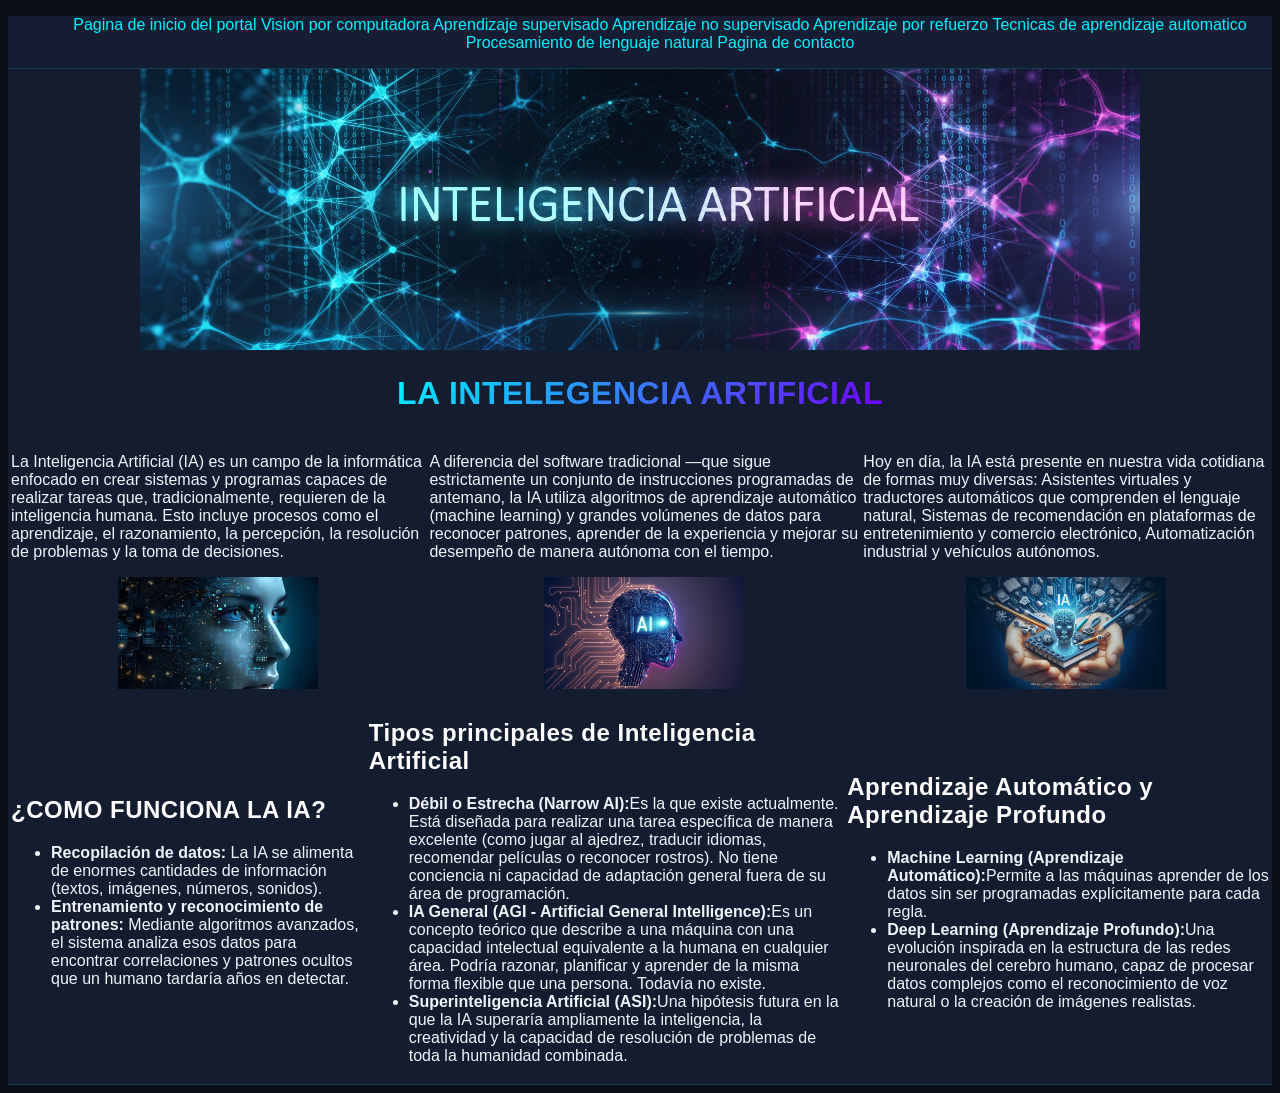
<file: index.html>
<!DOCTYPE html>
<html lang="es">
<head>
    <meta charset="UTF-8">
    <meta name="viewport" content="width=device-width, initial-scale=1.0">
    <title>LA INTELIGENCIA ARTIFICIAL</title>
<link rel="stylesheet" href="Css/colors.css">   
</head>
<body>
     <header>
        <center><nav>
            <ul>
                <a href="index.html">Pagina de inicio del portal</a>
                <a href="Vision.html">Vision por computadora</a>
                <a href="Supervisado.html">Aprendizaje supervisado</a>
                <a href="No supervisado.html">Aprendizaje no supervisado</a>
                <a href="Refuerzo.html">Aprendizaje por refuerzo</a>
                <a href="Tecnicas.html">Tecnicas de aprendizaje automatico</a>
                <a href="nlp.html">Procesamiento de lenguaje natural</a>
                <a href="contacto.html">Pagina de contacto</a>
             
            </ul>

        </nav></center>

    <div><center><img src="Img/Cabecera Inicio.jpeg" width="1000"></center></div>  
    <center><h1>LA INTELEGENCIA ARTIFICIAL</h1></center> 
    <table>
        <tr>
            <td>
                <p>La Inteligencia Artificial (IA) es un campo de la informática enfocado en crear sistemas y programas capaces de realizar tareas que, tradicionalmente, requieren de la inteligencia humana. Esto incluye procesos como el aprendizaje, el razonamiento, la percepción, la resolución de problemas y la toma de decisiones.</p>
                <center><img src="Img/Logo IA.jpg" width="200"></center>
            </td>
            <td>
                <p>A diferencia del software tradicional —que sigue estrictamente un conjunto de instrucciones programadas de antemano, la IA utiliza algoritmos de aprendizaje automático (machine learning) y grandes volúmenes de datos para reconocer patrones, aprender de la experiencia y mejorar su desempeño de manera autónoma con el tiempo.
                </p>
                <center><img src="Img/Logo IA 2.jpg" width="200"></center>
            </td>
            <td>
                <p>Hoy en día, la IA está presente en nuestra vida cotidiana de formas muy diversas: Asistentes virtuales y traductores automáticos que comprenden el lenguaje natural, Sistemas de recomendación en plataformas de entretenimiento y comercio electrónico, Automatización industrial y vehículos autónomos.</p>
                <center><img src="Img/Logo IA 3.jpg" width="200"></center>
            </td>
        </tr>

    </table> 

 <table>
        <tr>    
            <td>
            <h2>¿COMO FUNCIONA LA IA?</h2>     
                <P>
                <ul>   
                <li><b>Recopilación de datos:</b> La IA se alimenta de enormes cantidades de información (textos, imágenes, números, sonidos).</li>
                <li><b>Entrenamiento y reconocimiento de patrones:</b> Mediante algoritmos avanzados, el sistema analiza esos datos para encontrar correlaciones y patrones ocultos que un humano tardaría años en detectar. </li>
                </ul>
                </P>
            </td>
            <td>
            <h2>Tipos principales de Inteligencia Artificial</h2>    
                <P>
                <ul>
                <li><b>Débil o Estrecha (Narrow AI):</b>Es la que existe actualmente. Está diseñada para realizar una tarea específica de manera excelente (como jugar al ajedrez, traducir idiomas, recomendar películas o reconocer rostros). No tiene conciencia ni capacidad de adaptación general fuera de su área de programación.</li>
                <li><b>IA General (AGI - Artificial General Intelligence):</b>Es un concepto teórico que describe a una máquina con una capacidad intelectual equivalente a la humana en cualquier área. Podría razonar, planificar y aprender de la misma forma flexible que una persona. Todavía no existe.</li>
                <li><b>Superinteligencia Artificial (ASI):</b>Una hipótesis futura en la que la IA superaría ampliamente la inteligencia, la creatividad y la capacidad de resolución de problemas de toda la humanidad combinada.</li>
                </ul>   
                </P>
            </td>
            <td>
            <h2>Aprendizaje Automático y Aprendizaje Profundo</h2>    
                <p>
                 <ul>
                 <li><b>Machine Learning (Aprendizaje Automático):</b>Permite a las máquinas aprender de los datos sin ser programadas explícitamente para cada regla.</li> 
                 <li><b>Deep Learning (Aprendizaje Profundo):</b>Una evolución inspirada en la estructura de las redes neuronales del cerebro humano, capaz de procesar datos complejos como el reconocimiento de voz natural o la creación de imágenes realistas.</li>  
                 </ul>   
                </p>
            </td>
        </tr>
    </table>
    





</body>
</html>
</file>
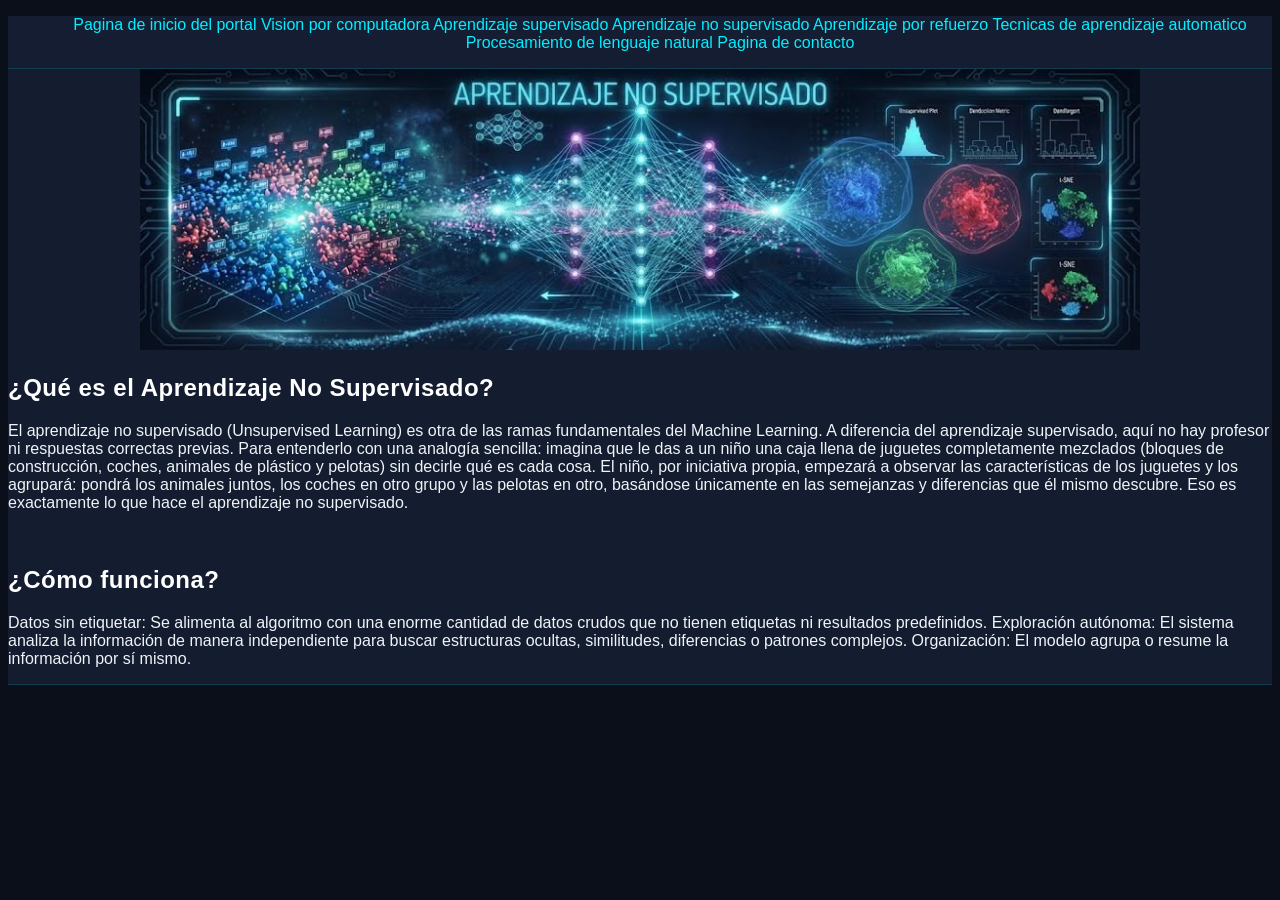
<file: No supervisado.html>
<!DOCTYPE html>
<html lang="es">
<head>
    <meta charset="UTF-8">
    <meta name="viewport" content="width=device-width, initial-scale=1.0">
    <title>APRENDIZAJE NO SUPERVISADO</title>
<link rel="stylesheet" href="Css/colors.css">  
</head>
<body>
    <header>
        <center><nav>
            <ul>
                <a href="index.html">Pagina de inicio del portal</a>
                <a href="Vision.html">Vision por computadora</a>
                <a href="Supervisado.html">Aprendizaje supervisado</a>
                <a href="No supervisado.html">Aprendizaje no supervisado</a>
                <a href="Refuerzo.html">Aprendizaje por refuerzo</a>
                <a href="Tecnicas.html">Tecnicas de aprendizaje automatico</a>
                <a href="nlp.html">Procesamiento de lenguaje natural</a>
                <a href="contacto.html">Pagina de contacto</a>
             
            </ul>

        </nav></center>
<div><center><img src="Img/Cabecera NS.jpeg" width="1000"></center></div>  
<H2>¿Qué es el Aprendizaje No Supervisado?</H2>
<P>El aprendizaje no supervisado (Unsupervised Learning) es otra de las ramas fundamentales del Machine Learning. A diferencia del aprendizaje supervisado, aquí no hay profesor ni respuestas correctas previas.
Para entenderlo con una analogía sencilla: imagina que le das a un niño una caja llena de juguetes completamente mezclados (bloques de construcción, coches, animales de plástico y pelotas) sin decirle qué es cada cosa. El niño, por iniciativa propia, empezará a observar las características de los juguetes y los agrupará: pondrá los animales juntos, los coches en otro grupo y las pelotas en otro, basándose únicamente en las semejanzas y diferencias que él mismo descubre. Eso es exactamente lo que hace el aprendizaje no supervisado.</P>
<BR>
<h2>¿Cómo funciona?</h2>
<P>Datos sin etiquetar: Se alimenta al algoritmo con una enorme cantidad de datos crudos que no tienen etiquetas ni resultados predefinidos.

Exploración autónoma: El sistema analiza la información de manera independiente para buscar estructuras ocultas, similitudes, diferencias o patrones complejos.

Organización: El modelo agrupa o resume la información por sí mismo.</P>

    
</body>
</html>
</file>
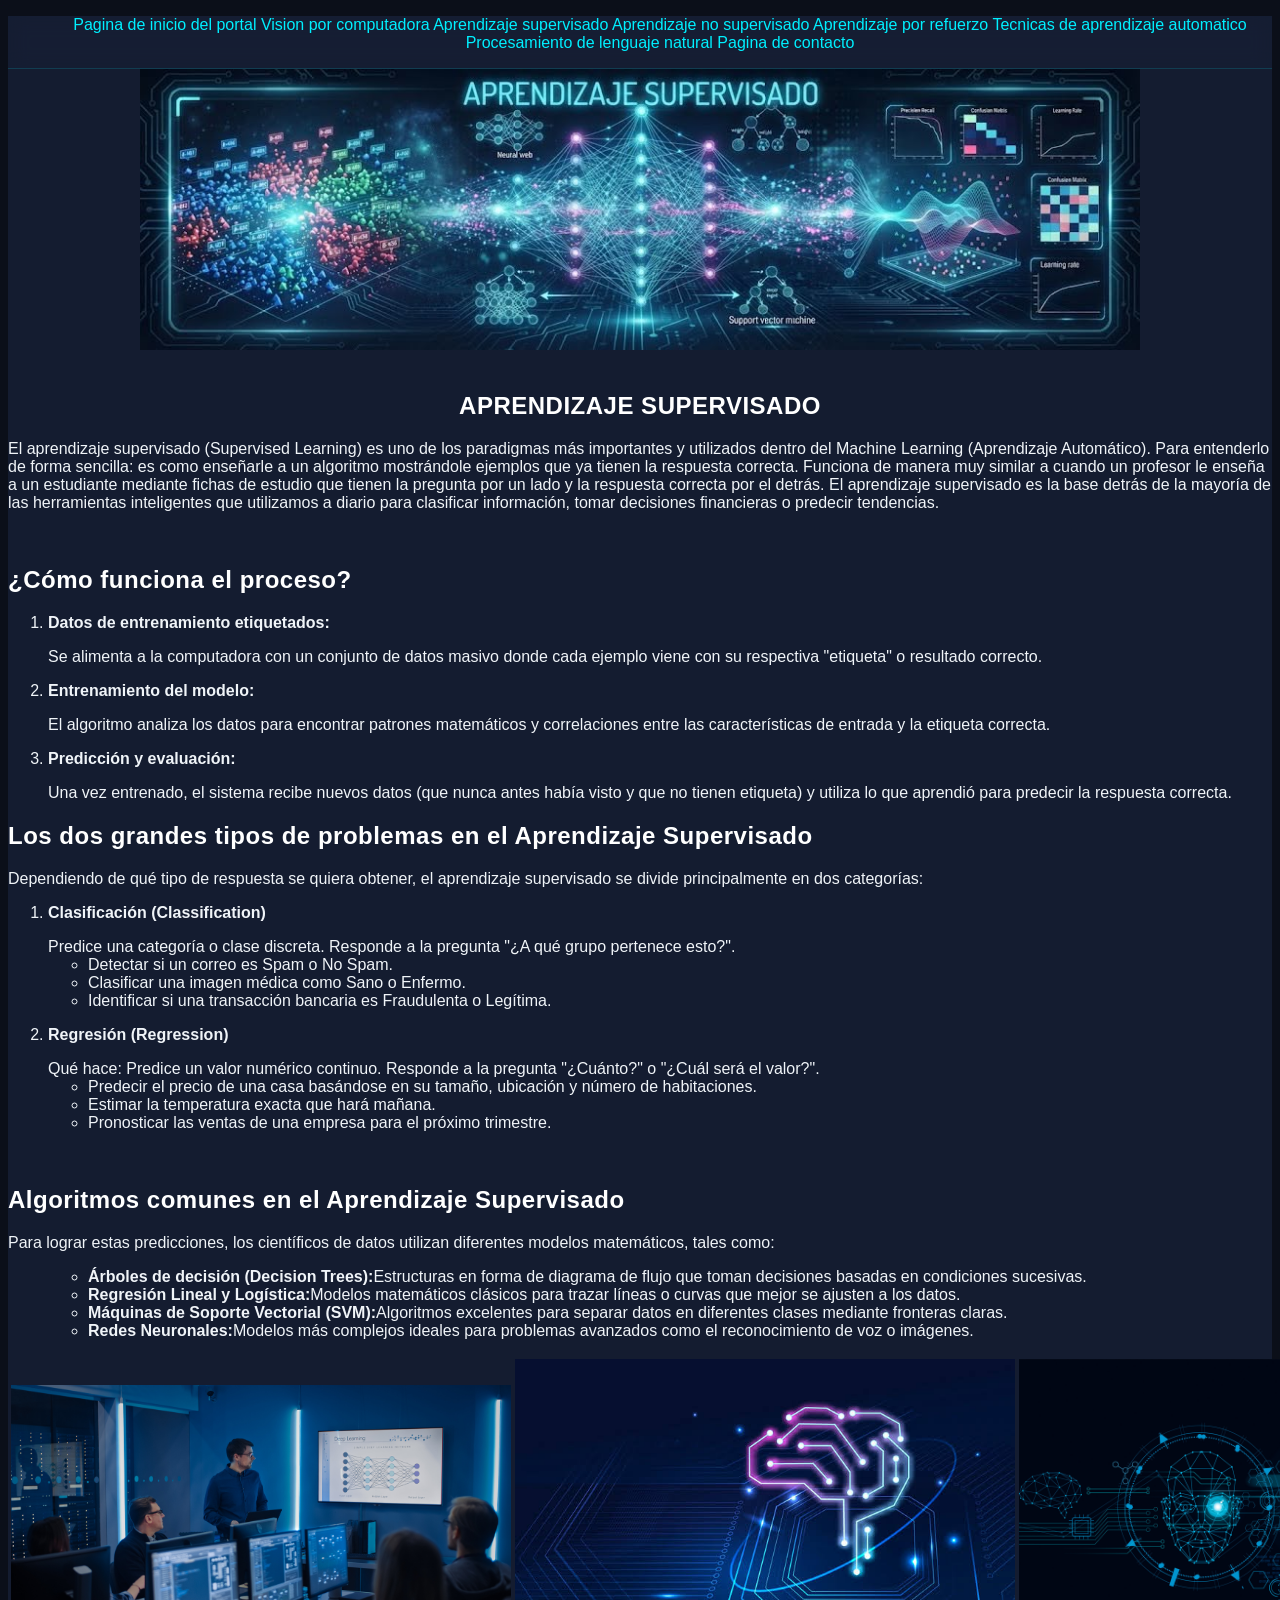
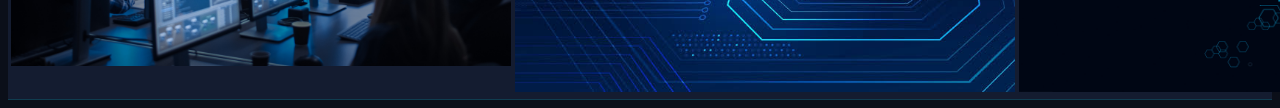
<file: Supervisado.html>
<!DOCTYPE html>
<html lang="es">
<head>
    <meta charset="UTF-8">
    <meta name="viewport" content="width=device-width, initial-scale=1.0">
    <title>APRENDIZAJE SUPERVISADO</title>
<link rel="stylesheet" href="Css/colors.css">  
</head>
<body>
    <header>
        <center><nav>
            <ul>
                <a href="index.html">Pagina de inicio del portal</a>
                <a href="Vision.html">Vision por computadora</a>
                <a href="Supervisado.html">Aprendizaje supervisado</a>
                <a href="No supervisado.html">Aprendizaje no supervisado</a>
                <a href="Refuerzo.html">Aprendizaje por refuerzo</a>
                <a href="Tecnicas.html">Tecnicas de aprendizaje automatico</a>
                <a href="nlp.html">Procesamiento de lenguaje natural</a>
                <a href="contacto.html">Pagina de contacto</a>
             
            </ul>

        </nav></center>
<div><center><img src="Img/Cabecera Supervisado.jpeg" width="1000"></center></div>        
<br>
<center><h2>APRENDIZAJE SUPERVISADO</h2></center>
<p>
El aprendizaje supervisado (Supervised Learning) es uno de los paradigmas más importantes y utilizados dentro del Machine Learning (Aprendizaje Automático).
Para entenderlo de forma sencilla: es como enseñarle a un algoritmo mostrándole ejemplos que ya tienen la respuesta correcta. Funciona de manera muy similar a cuando un profesor le enseña a un estudiante mediante fichas de estudio que tienen la pregunta por un lado y la respuesta correcta por el detrás.
El aprendizaje supervisado es la base detrás de la mayoría de las herramientas inteligentes que utilizamos a diario para clasificar información, tomar decisiones financieras o predecir tendencias.    
</p>
<br>
<h2>¿Cómo funciona el proceso?</h2>
<ol>
   <li><p>
   <b>Datos de entrenamiento etiquetados:</b></p> Se alimenta a la computadora con un conjunto de datos masivo donde cada ejemplo viene con su respectiva "etiqueta" o resultado correcto.    
   </li>
   <li><p><b>Entrenamiento del modelo:</b></p>El algoritmo analiza los datos para encontrar patrones matemáticos y correlaciones entre las características de entrada y la etiqueta correcta.</li>
   <li><p><b>Predicción y evaluación:</b></p>Una vez entrenado, el sistema recibe nuevos datos (que nunca antes había visto y que no tienen etiqueta) y utiliza lo que aprendió para predecir la respuesta correcta.</li>
</ol>
<h2>Los dos grandes tipos de problemas en el Aprendizaje Supervisado</h2>
<P>Dependiendo de qué tipo de respuesta se quiera obtener, el aprendizaje supervisado se divide principalmente en dos categorías:</P>
<ol>
    <li><p><b>Clasificación (Classification)</b></p>Predice una categoría o clase discreta. Responde a la pregunta "¿A qué grupo pertenece esto?".</li>
    <ul>
        <li>Detectar si un correo es Spam o No Spam.</li>
        <li>Clasificar una imagen médica como Sano o Enfermo.</li>
        <li>Identificar si una transacción bancaria es Fraudulenta o Legítima.</li>
    </ul>
    <li><p><b>Regresión (Regression)</b></p>Qué hace: Predice un valor numérico continuo. Responde a la pregunta "¿Cuánto?" o "¿Cuál será el valor?".</li>
    <ul>
        <li>Predecir el precio de una casa basándose en su tamaño, ubicación y número de habitaciones.</li>
        <li>Estimar la temperatura exacta que hará mañana.</li>
        <li>Pronosticar las ventas de una empresa para el próximo trimestre.</li>
    </ul>
</ol>
<br>

<h2>Algoritmos comunes en el Aprendizaje Supervisado</h2>
<p>Para lograr estas predicciones, los científicos de datos utilizan diferentes modelos matemáticos, tales como:</p>
<ol>
    <ul>
        <li><b>Árboles de decisión (Decision Trees):</b>Estructuras en forma de diagrama de flujo que toman decisiones basadas en condiciones sucesivas.</li>
        <li><b>Regresión Lineal y Logística:</b>Modelos matemáticos clásicos para trazar líneas o curvas que mejor se ajusten a los datos.</li>
        <li><b>Máquinas de Soporte Vectorial (SVM):</b>Algoritmos excelentes para separar datos en diferentes clases mediante fronteras claras.</li>
        <li><b>Redes Neuronales:</b>Modelos más complejos ideales para problemas avanzados como el reconocimiento de voz o imágenes.</li>
    </ul>
</ol>
<center><table>
    <tr>
        <td>
            <img src="Img/As.png" width="500">
        </td>
        <td>
            <img src="Img/As2.jpg" width="500">
        </td>
        <td>
            <img src="Img/As3.png" width="500">
        </td>
    </tr>
</table></center>
</body>
</html>
</file>
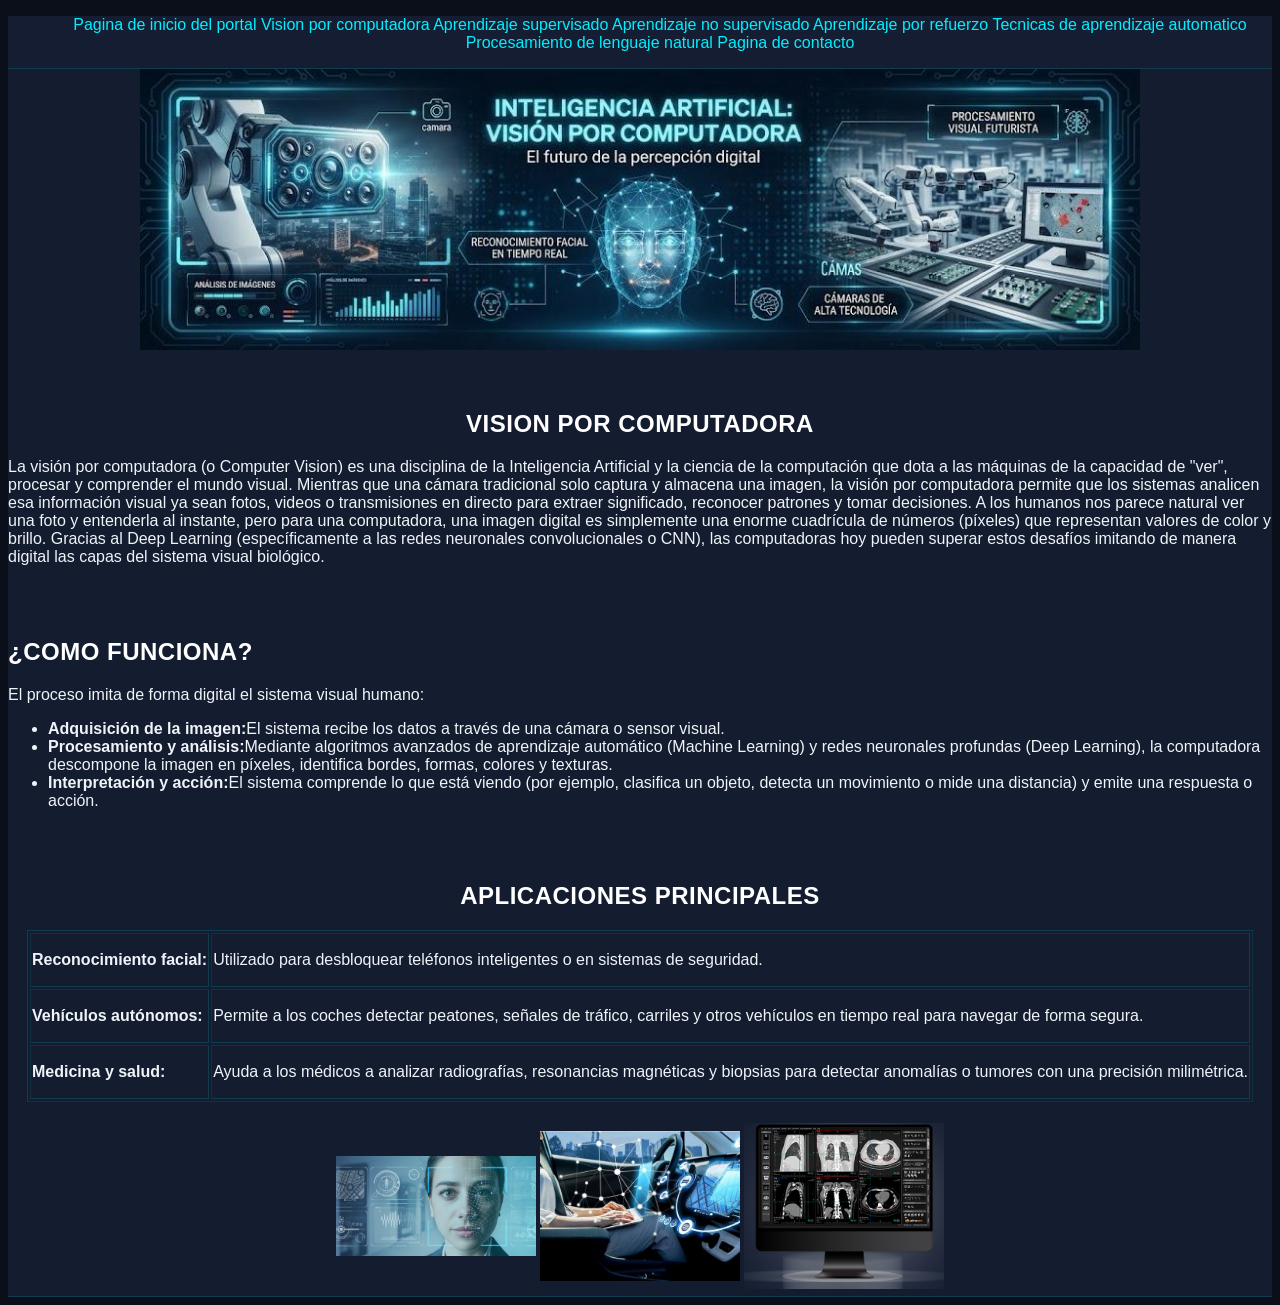
<file: Vision.html>
<!DOCTYPE html>
<html lang="es">
<head>
    <meta charset="UTF-8">
    <meta name="viewport" content="width=device-width, initial-scale=1.0">
    <title>VISION POR COMPUTADORA</title>
<link rel="stylesheet" href="Css/colors.css">  
</head>
<body>
    <header>
        <center><nav>
            <ul>
                <a href="index.html">Pagina de inicio del portal</a>
                <a href="Vision.html">Vision por computadora</a>
                <a href="Supervisado.html">Aprendizaje supervisado</a>
                <a href="No supervisado.html">Aprendizaje no supervisado</a>
                <a href="Refuerzo.html">Aprendizaje por refuerzo</a>
                <a href="Tecnicas.html">Tecnicas de aprendizaje automatico</a>
                <a href="nlp.html">Procesamiento de lenguaje natural</a>
                <a href="contacto.html">Pagina de contacto</a>
             
            </ul>

        </nav></center>
<div><center><img src="Img/Cabecera vision por computadora.jpg" width="1000"></center></div>  
<br>
<br>
<center><h2>VISION POR COMPUTADORA</h2></center>      

<p>La visión por computadora (o Computer Vision) es una disciplina de la Inteligencia Artificial y la ciencia de la computación que dota a las máquinas de la capacidad de "ver", procesar y comprender el mundo visual.
Mientras que una cámara tradicional solo captura y almacena una imagen, la visión por computadora permite que los sistemas analicen esa información visual ya sean fotos, videos o transmisiones en directo para extraer significado, reconocer patrones y tomar decisiones. A los humanos nos parece natural ver una foto y entenderla al instante, pero para una computadora, una imagen digital es simplemente una enorme cuadrícula de números (píxeles) que representan valores de color y brillo.
Gracias al Deep Learning (específicamente a las redes neuronales convolucionales o CNN), las computadoras hoy pueden superar estos desafíos imitando de manera digital las capas del sistema visual biológico.
</p>
<br>
<br>
<p>
    <h2>¿COMO FUNCIONA?</h2>
    <P>El proceso imita de forma digital el sistema visual humano:</P>
    <ul>
        <li><b>Adquisición de la imagen:</b>El sistema recibe los datos a través de una cámara o sensor visual.</li>
        <li><b>Procesamiento y análisis:</b>Mediante algoritmos avanzados de aprendizaje automático (Machine Learning) y redes neuronales profundas (Deep Learning), la computadora descompone la imagen en píxeles, identifica bordes, formas, colores y texturas.</li>
        <li><b>Interpretación y acción:</b>El sistema comprende lo que está viendo (por ejemplo, clasifica un objeto, detecta un movimiento o mide una distancia) y emite una respuesta o acción.</li>
    </ul>
</p> 
<br>
<br>

<center><h2>APLICACIONES PRINCIPALES</h2></center>
<center><table border="1">
    
    <tr>
        <td>
           <P><b>Reconocimiento facial:</b></P>
        </td>
        <td>Utilizado para desbloquear teléfonos inteligentes o en sistemas de seguridad.</td>
    </tr>
    <tr>
        <td>
           <p><b>Vehículos autónomos:</b></p>
           <td>Permite a los coches detectar peatones, señales de tráfico, carriles y otros vehículos en tiempo real para navegar de forma segura.</td>
        </td>
    </tr>
    <tr>
        <td>
           <p><b>Medicina y salud:</b></p>
        </td>
        <td>Ayuda a los médicos a analizar radiografías, resonancias magnéticas y biopsias para detectar anomalías o tumores con una precisión milimétrica.</td>
    </tr>
</table></center>
<br>
<center><table>
    <tr>
        <td>
            <center><img src="Img/Reconocimientofacial.png" width="200"></center>
        </td>
        <td>
            <center><img src="Img/Vh autonomo.jpg" width="200"></center>
        </td>
        <td>
            <center><img src="Img/MedicinaVision.png" width="200"></center>
        </td>
    </tr>
</table></center>

  
</body>
</html>
</file>
<file: Css/colors.css>
/* ==========================================================================
   Variables de Colores - Temática Inteligencia Artificial
   ========================================================================== */
:root {
  /* Paleta Principal: IA Neutra & Neón de Alta Tecnología */
  --ia-bg-dark: #0b0f19;          /* Azul noche muy oscuro para fondo principal */
  --ia-bg-card: #161f33;          /* Azul marino profundo para contenedores y tarjetas */
  --ia-bg-card-hover: #1e2a45;    /* Color de elevación al pasar el cursor */
  
  --ia-primary: #00f0ff;          /* Cyan Neón / Luz cuántica (Acciones principales) */
  --ia-secondary: #7000ff;        /* Púrpura Eléctrico / Redes neuronales (Acentos) */
  --ia-accent: #ff007f;           /* Rosa Neón Magenta (Highlights y notificaciones) */
  
  --ia-text-main: #f0f4f8;        /* Blanco frío de alta legibilidad */
  --ia-text-muted: #94a3b8;       /* Gris azulado para texto secundario */
  --ia-border: rgba(0, 240, 255, 0.15); /* Borde sutil cian brillante */
  
  /* Sombras y Resplandores (Glow Effects) */
  --ia-glow-primary: 0 0 15px rgba(0, 240, 255, 0.4);
  --ia-glow-secondary: 0 0 15px rgba(112, 0, 255, 0.4);
}

/* ==========================================================================
   Estilos Generales de Fondo y Texto
   ========================================================================== */
body {
  background-color: var(--ia-bg-dark) !important;
  color: var(--ia-text-main) !important;
  font-family: 'Segoe UI', Roboto, Helvetica, Arial, sans-serif;
  transition: background-color 0.3s ease, color 0.3s ease;
}

/* Encabezados y Títulos */
h1, h2, h3, h4, h5, h6 {
  color: #ffffff !important;
  letter-spacing: 0.5px;
}

/* Títulos con degradado de IA */
h1, .titulo-principal {
  background: linear-gradient(135deg, var(--ia-primary), var(--ia-secondary)) !important;
  -webkit-background-clip: text !important;
  -webkit-text-fill-color: transparent !important;
  display: inline-block;
}

/* ==========================================================================
   Enlaces y Botones
   ========================================================================== */
a {
  color: var(--ia-primary) !important;
  text-decoration: none;
  transition: all 0.2s ease-in-out;
}

a:hover {
  color: var(--ia-accent) !important;
  text-shadow: var(--ia-glow-primary);
}

/* Estilos para botones e interacciones */
button, input[type="submit"], .btn {
  background: linear-gradient(135deg, var(--ia-secondary), var(--ia-primary)) !important;
  color: #ffffff !important;
  border: none !important;
  border-radius: 6px;
  padding: 10px 20px;
  font-weight: 600;
  cursor: pointer;
  transition: transform 0.2s ease, box-shadow 0.2s ease !important;
}

button:hover, input[type="submit"]:hover, .btn:hover {
  transform: translateY(-2px);
  box-shadow: var(--ia-glow-primary) !important;
}

/* ==========================================================================
   Tarjetas, Contenedores y Menús
   ========================================================================== */
div, section, article, header, footer, nav, table {
  border-color: var(--ia-border);
}

/* Tarjetas y secciones destacadas */
.card, .container, main, section {
  background-color: var(--ia-bg-card);
  border: 1px solid var(--ia-border);
  border-radius: 8px;
}

/* Menús de Navegación */
nav, header {
  background-color: rgba(22, 31, 51, 0.9) !important;
  backdrop-filter: blur(10px);
  border-bottom: 1px solid var(--ia-border) !important;
}

/* ==========================================================================
   Formularios e Entradas de Datos
   ========================================================================== */
input, textarea, select {
  background-color: var(--ia-bg-dark) !important;
  color: var(--ia-text-main) !important;
  border: 1px solid var(--ia-border) !important;
  border-radius: 4px;
  padding: 8px 12px;
}

input:focus, textarea:focus, select:focus {
  outline: none !important;
  border-color: var(--ia-primary) !important;
  box-shadow: var(--ia-glow-primary) !important;
}

/* ==========================================================================
   Texto Secundario y Elementos Pasivos
   ========================================================================== */
p, span, li {
  color: var(--ia-text-main);
}

small, .text-muted, footer p {
  color: var(--ia-text-muted) !important;
}
</file>
